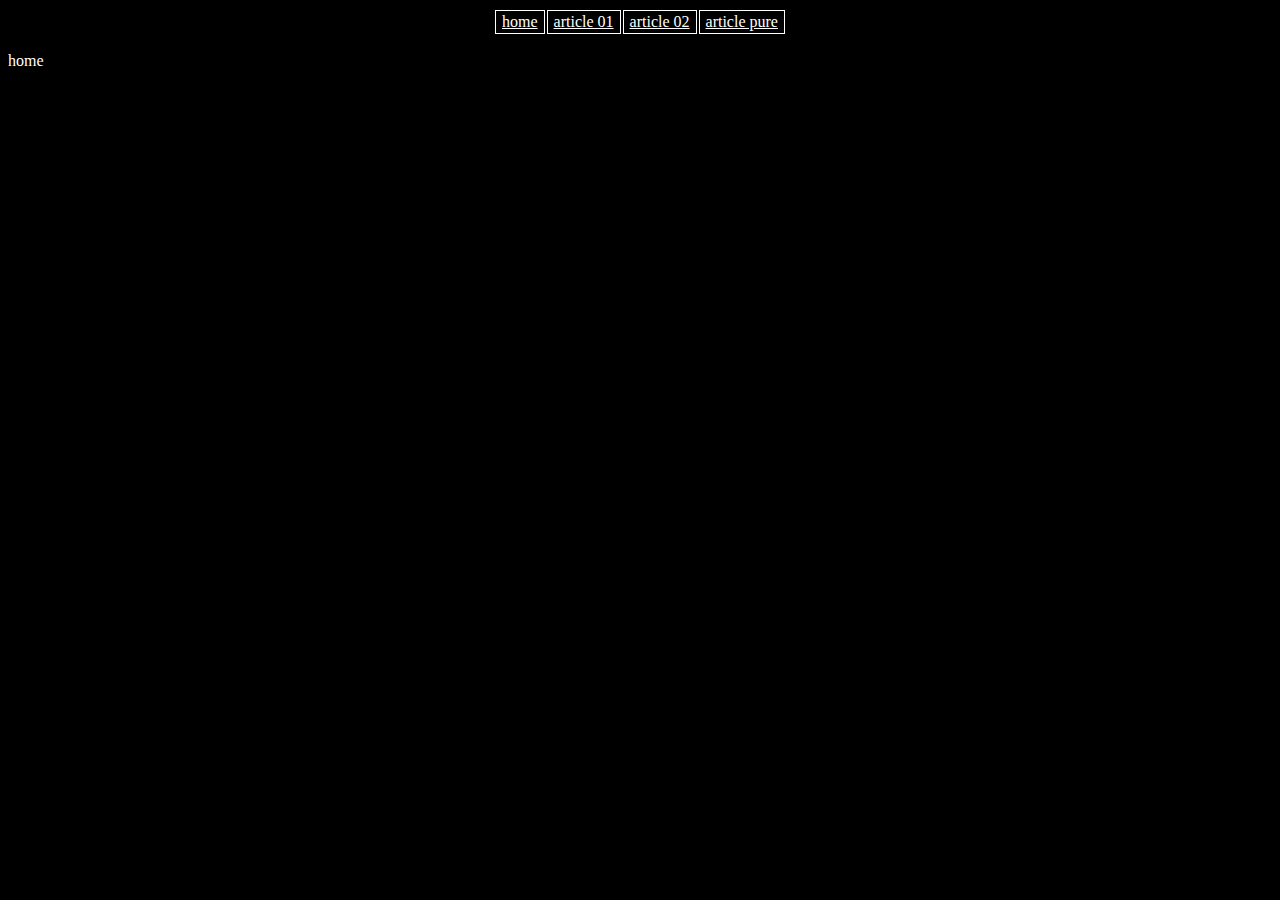
<file: index.html>
<!DOCTYPE html>
<html lang="en">
<head>
	<script>
		window.dataLayer = window.dataLayer || [];
	</script>
	<!-- Google Tag Manager -->
	<script>(function(w,d,s,l,i){w[l]=w[l]||[];w[l].push({'gtm.start':
	new Date().getTime(),event:'gtm.js'});var f=d.getElementsByTagName(s)[0],
	j=d.createElement(s),dl=l!='dataLayer'?'&l='+l:'';j.async=true;j.src=
	'https://www.googletagmanager.com/gtm.js?id='+i+dl;f.parentNode.insertBefore(j,f);
	})(window,document,'script','dataLayer','GTM-PZJH93S6');</script>
	<!-- End Google Tag Manager -->
	<meta charset="UTF-8">
	<meta name="viewport" content="width=device-width, initial-scale=1.0">
	<title>Home</title>
    <link rel="stylesheet" type="text/css" href="css/main.css"/>
</head>
<body>
	<!-- Google Tag Manager (noscript) -->
	<noscript><iframe src="https://www.googletagmanager.com/ns.html?id=GTM-PZJH93S6"
	height="0" width="0" style="display:none;visibility:hidden"></iframe></noscript>
	<!-- End Google Tag Manager (noscript) -->
	<table>
		<tr>
			<td><a href="index.html">home</a></td>
			<td><a href="article_01.html">article 01</a></td>
			<td><a href="article_02.html">article 02</a></td>
			<td><a href="pure_ga.html">article pure</a></td>
		</tr>
	</table>
	<p>home</p>
    <script src="javascript/main.js"></script>
</body>
</html>
</file>
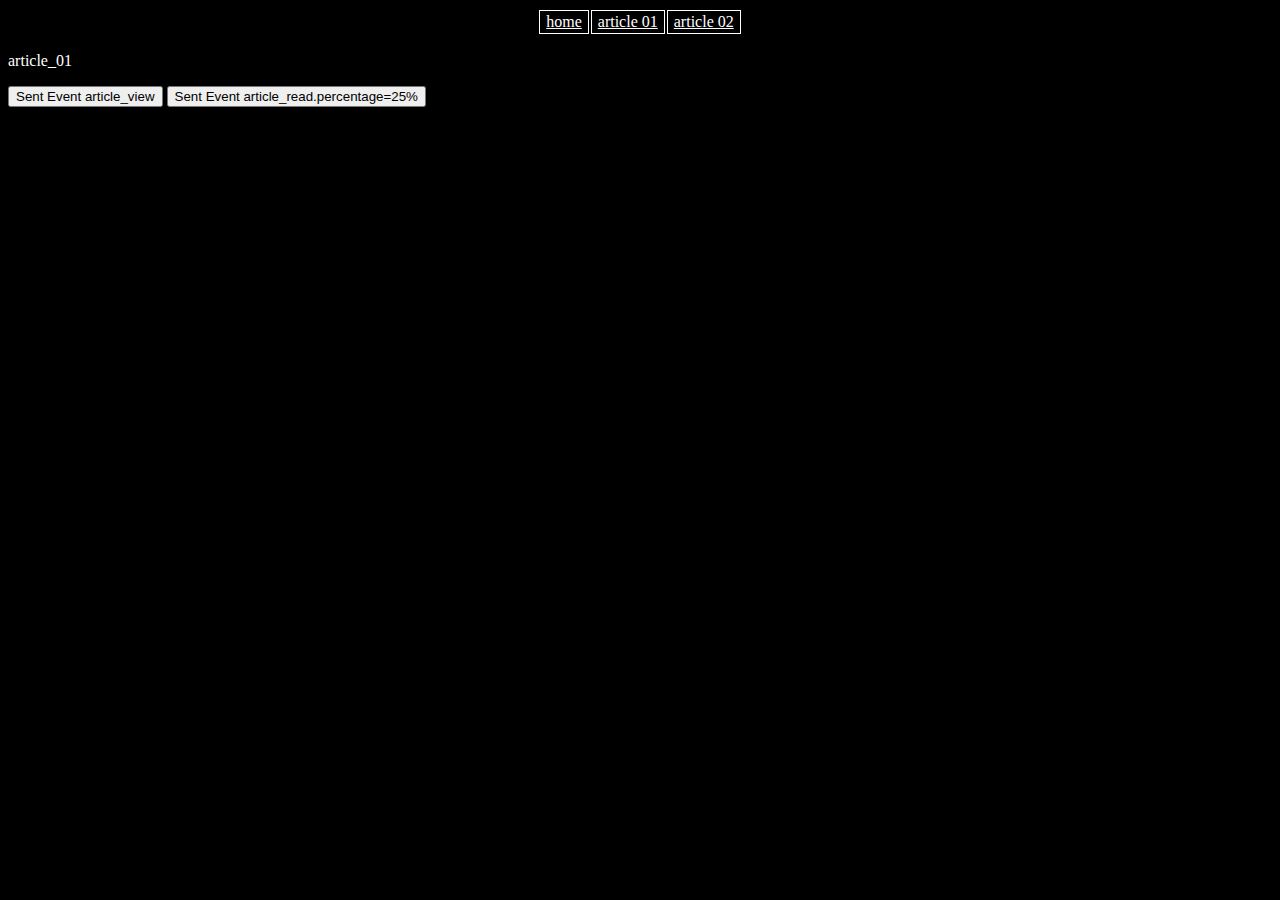
<file: article_01.html>
<!DOCTYPE html>
<html lang="en">
<head>
	<!-- Google Tag Manager -->
	<script>(function(w,d,s,l,i){w[l]=w[l]||[];w[l].push({'gtm.start':
	new Date().getTime(),event:'gtm.js'});var f=d.getElementsByTagName(s)[0],
	j=d.createElement(s),dl=l!='dataLayer'?'&l='+l:'';j.async=true;j.src=
	'https://www.googletagmanager.com/gtm.js?id='+i+dl;f.parentNode.insertBefore(j,f);
	})(window,document,'script','dataLayer','GTM-PZJH93S6');</script>
	<!-- End Google Tag Manager -->
	<meta charset="UTF-8">
	<meta name="viewport" content="width=device-width, initial-scale=1.0">
	<title>Document</title>
    <link rel="stylesheet" type="text/css" href="css/main.css"/>
</head>
<body>
	<!-- Google Tag Manager (noscript) -->
	<noscript><iframe src="https://www.googletagmanager.com/ns.html?id=GTM-PZJH93S6"
	height="0" width="0" style="display:none;visibility:hidden"></iframe></noscript>
	<!-- End Google Tag Manager (noscript) -->
	<table>
		<tr>
			<td><a href="index.html">home</a></td>
			<td><a href="article_01.html">article 01</a></td>
			<td><a href="article_02.html">article 02</a></td>
		</tr>
	</table>
	<p>article_01</p>
	<button onclick="article_view(1, 'article_01')">Sent Event article_view</button>
	<button onclick="article_read('25%')">Sent Event article_read.percentage=25%</button>
    <script src="javascript/main.js"></script>
</body>
</html>
</file>
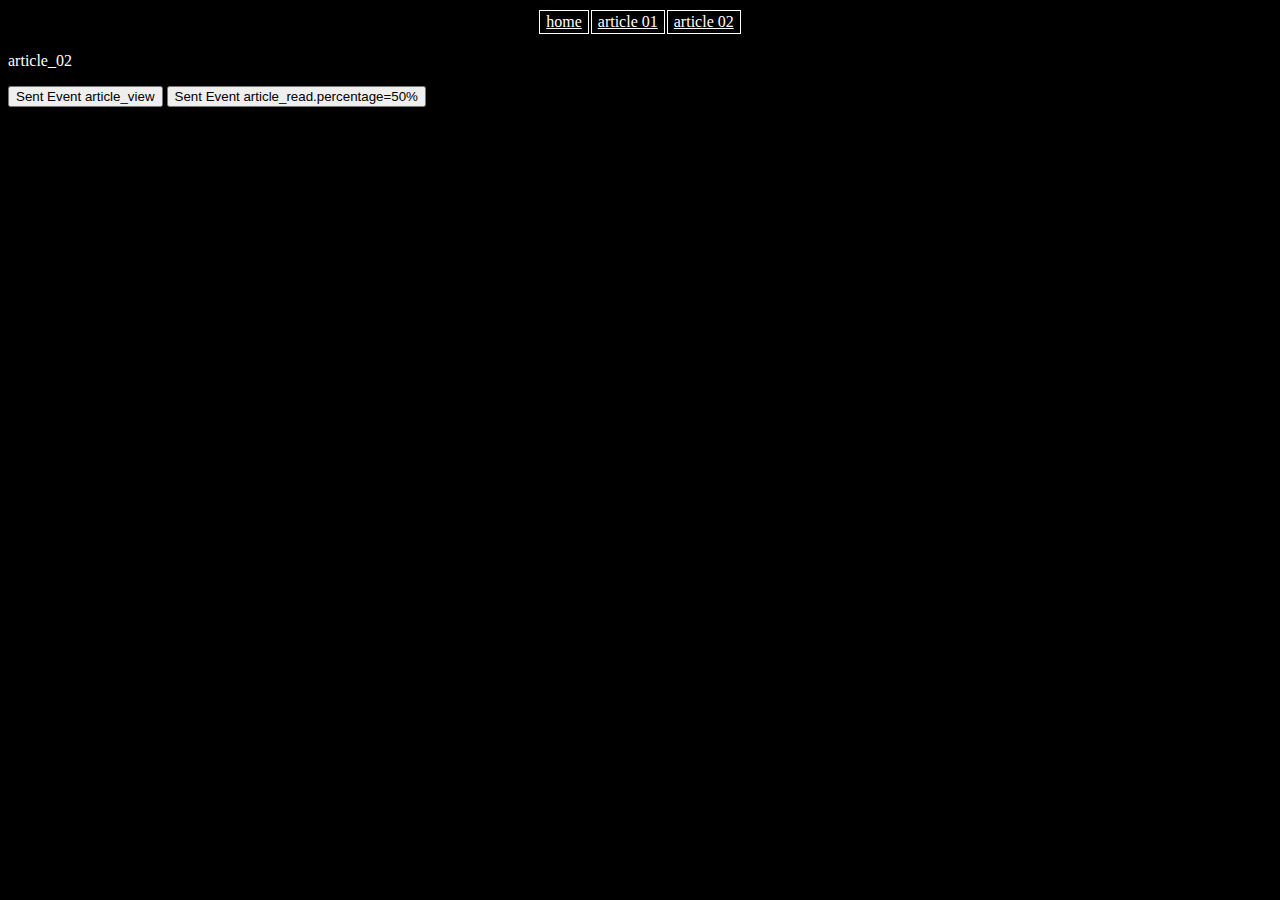
<file: article_02.html>
<!DOCTYPE html>
<html lang="en">
<head>
	<!-- Google Tag Manager -->
	<script>(function(w,d,s,l,i){w[l]=w[l]||[];w[l].push({'gtm.start':
	new Date().getTime(),event:'gtm.js'});var f=d.getElementsByTagName(s)[0],
	j=d.createElement(s),dl=l!='dataLayer'?'&l='+l:'';j.async=true;j.src=
	'https://www.googletagmanager.com/gtm.js?id='+i+dl;f.parentNode.insertBefore(j,f);
	})(window,document,'script','dataLayer','GTM-PZJH93S6');</script>
	<!-- End Google Tag Manager -->
	<meta charset="UTF-8">
	<meta name="viewport" content="width=device-width, initial-scale=1.0">
	<title>Document</title>
    <link rel="stylesheet" type="text/css" href="css/main.css"/>
</head>
<body>
	<!-- Google Tag Manager (noscript) -->
	<noscript><iframe src="https://www.googletagmanager.com/ns.html?id=GTM-PZJH93S6"
	height="0" width="0" style="display:none;visibility:hidden"></iframe></noscript>
	<!-- End Google Tag Manager (noscript) -->
	<table>
		<tr>
			<td><a href="index.html">home</a></td>
			<td><a href="article_01.html">article 01</a></td>
			<td><a href="article_02.html">article 02</a></td>
		</tr>
	</table>
	<p>article_02</p>
	<button onclick="article_view(2, 'article_02')">Sent Event article_view</button>
	<button onclick="article_read('50%')">Sent Event article_read.percentage=50%</button>
    <script src="javascript/main.js"></script>
</body>
</html>
</file>
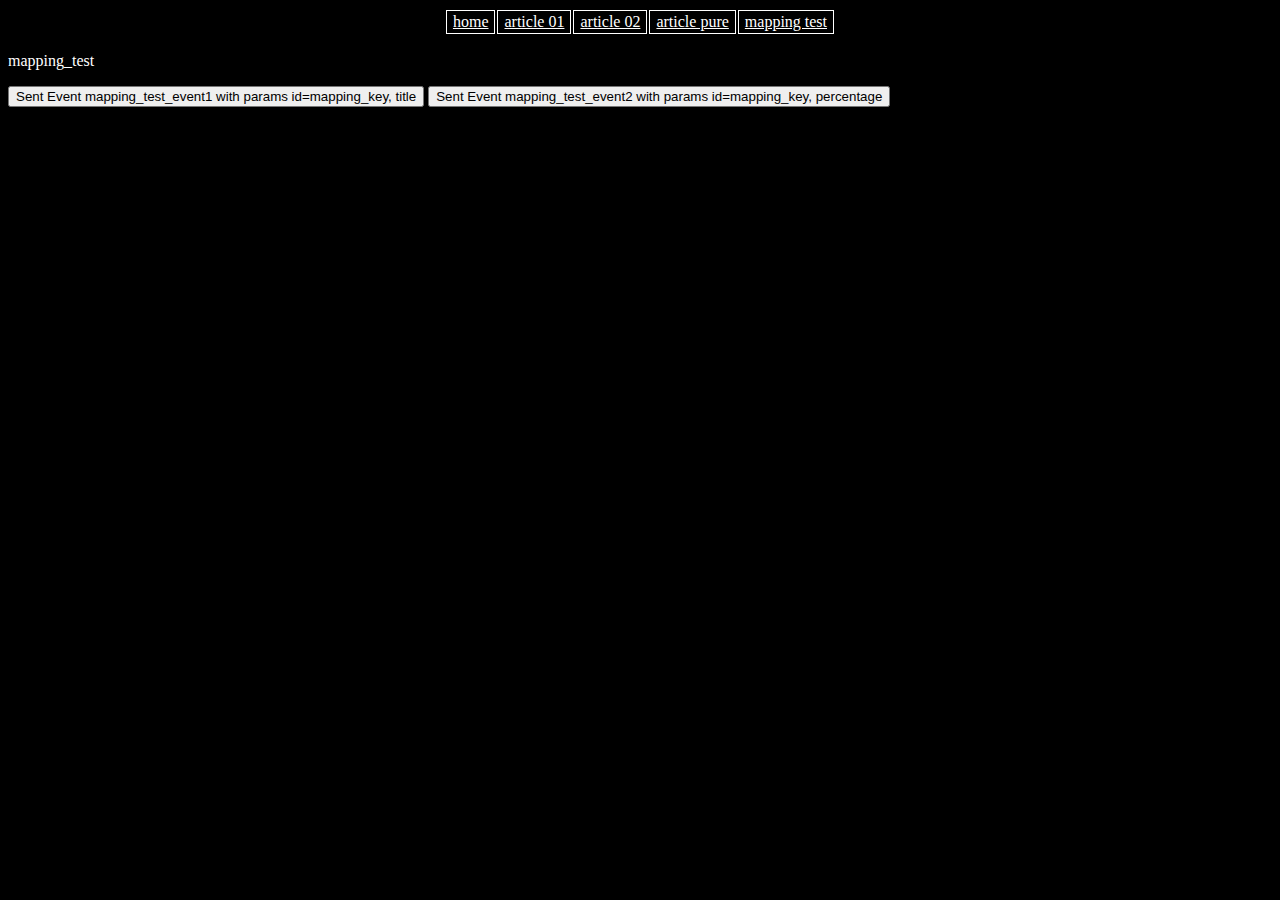
<file: mapping_test.html>
<!DOCTYPE html>
<html lang="en">
<head>
	<!-- 有沒有放似乎不影響 -->
	<script>
		window.dataLayer = window.dataLayer || [];
	</script>
	<!-- Google Tag Manager -->
	<script>(function(w,d,s,l,i){w[l]=w[l]||[];w[l].push({'gtm.start':
	new Date().getTime(),event:'gtm.js'});var f=d.getElementsByTagName(s)[0],
	j=d.createElement(s),dl=l!='dataLayer'?'&l='+l:'';j.async=true;j.src=
	'https://www.googletagmanager.com/gtm.js?id='+i+dl;f.parentNode.insertBefore(j,f);
	})(window,document,'script','dataLayer','GTM-PZJH93S6');</script>
	<!-- End Google Tag Manager -->
	<meta charset="UTF-8">
	<meta name="viewport" content="width=device-width, initial-scale=1.0">
	<title>Mapping Test</title>
    <link rel="stylesheet" type="text/css" href="css/main.css"/>
</head>
<body>
	<!-- Google Tag Manager (noscript) -->
	<noscript><iframe src="https://www.googletagmanager.com/ns.html?id=GTM-PZJH93S6"
	height="0" width="0" style="display:none;visibility:hidden"></iframe></noscript>
	<!-- End Google Tag Manager (noscript) -->
	<table>
		<tr>
			<td><a href="index.html">home</a></td>
			<td><a href="article_01.html">article 01</a></td>
			<td><a href="article_02.html">article 02</a></td>
			<td><a href="pure_ga.html">article pure</a></td>
			<td><a href="mapping_test.html">mapping test</a></td>
		</tr>
	</table>
	<p>mapping_test</p>
    <button onclick="mapping_test_event(1, 'I have title')">Sent Event mapping_test_event1 with params id=mapping_key, title</button>
    <button onclick="mapping_test_event(2, 'I have percentage')">Sent Event mapping_test_event2 with params id=mapping_key, percentage</button>
    <script src="javascript/mapping_test.js"></script>
</body>
</html>
</file>
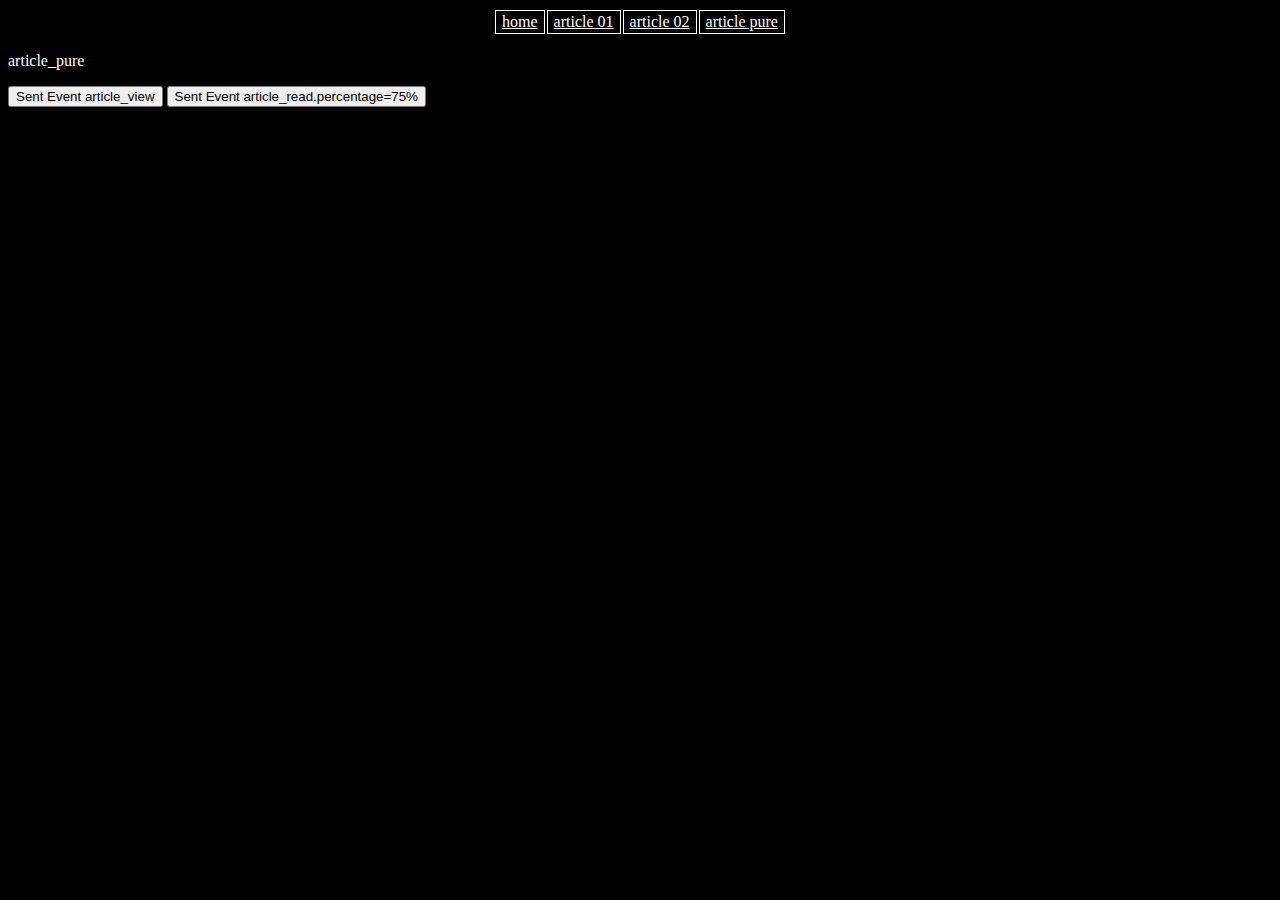
<file: pure_ga.html>
<!DOCTYPE html>
<html lang="en">
<head>
	<!-- Google tag (gtag.js) -->
	<script async src="https://www.googletagmanager.com/gtag/js?id=G-21E2TF2BFB"></script>
	<script>
	  window.dataLayer = window.dataLayer || [];
	  function gtag(){dataLayer.push(arguments);}
	  gtag('js', new Date());

	  gtag('config', 'G-21E2TF2BFB');
	</script>
	<meta charset="UTF-8">
	<meta name="viewport" content="width=device-width, initial-scale=1.0">
	<title>Pure GA Article</title>
    <link rel="stylesheet" type="text/css" href="css/main.css"/>
</head>
<body>
	<!-- Google Tag Manager (noscript) -->
	<noscript><iframe src="https://www.googletagmanager.com/ns.html?id=GTM-PZJH93S6"
	height="0" width="0" style="display:none;visibility:hidden"></iframe></noscript>
	<!-- End Google Tag Manager (noscript) -->
	<table>
		<tr>
			<td><a href="index.html">home</a></td>
			<td><a href="article_01.html">article 01</a></td>
			<td><a href="article_02.html">article 02</a></td>
			<td><a href="pure_ga.html">article pure</a></td>
		</tr>
	</table>
	<p>article_pure</p>
	<button onclick="article_view(0, 'article_pure')">Sent Event article_view</button>
	<button onclick="article_read('75%')">Sent Event article_read.percentage=75%</button>
    <script src="javascript/pure_ga.js"></script>
</body>
</html>
</file>
<file: css/main.css>
body {
	background-color: black;
	color: white;
}

table {
	margin-left: auto;
	margin-right: auto;
}
td{
	border: 1px white solid;
	padding: 2px 6px;
}

a {
	color: white;
}
</file>
